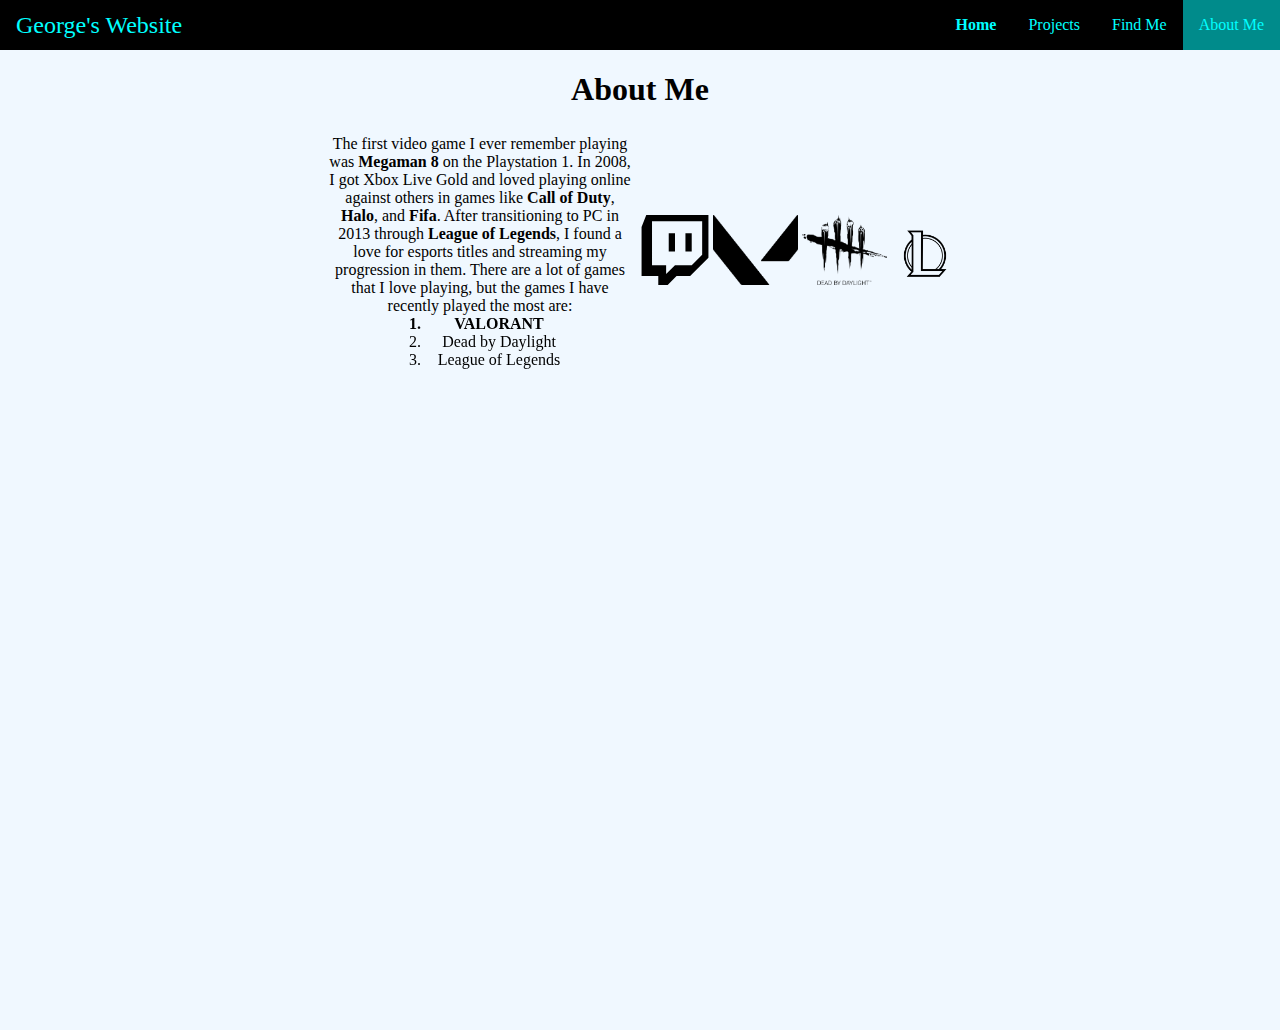
<file: AboutMe/index.html>
<!DOCTYPE html>
<html>
  <head>
    <meta charset="utf-8" />
    <meta name="viewport" content="width=device-width, initial-scale=1.0" />
    <title>About Me</title>
    <link href="aboutme.css" rel="stylesheet" type="text/css" />
    <link href="../index.css" rel="stylesheet" type="text/css" />
  </head>
  <body>
    <div id="navbarContainer">
      <div class="name-of-website">George's Website</div>
      <div class="navbar-links">
        <ul>
          <li><a href="../">Home</a></li>
          <li><a href="../Projects/">Projects</a></li>
          <li><a href="../FindMe/">Find Me</a></li>
          <li class="currently-on-page">
            <a href="../AboutMe/">About Me</a>
          </li>
        </ul>
      </div>
    </div>
    <div class="about-me-container">
      <h1>About Me</h1>
    </div>
    <div class="grid-container">
      <div class="grid">
        <div class="hobbies-text-styling">
          The first video game I ever remember playing was
          <strong>Megaman 8</strong> on the Playstation 1. In 2008, I got Xbox
          Live Gold and loved playing online against others in games like
          <strong>Call of Duty</strong>, <strong>Halo</strong>, and
          <strong>Fifa</strong>. After transitioning to PC in 2013 through
          <strong>League of Legends</strong>, I found a love for esports titles
          and streaming my progression in them. There are a lot of games that I
          love playing, but the games I have recently played the most are:
          <ol>
            <li>VALORANT</li>
            <li>Dead by Daylight</li>
            <li>League of Legends</li>
          </ol>
        </div>
        <div class="click-here">Click icons below!</div>
        <div class="grid-icon-container">
          <a href="https://www.twitch.tv/geemongee" target="_blank"
            ><img height="70px" src="./Icons/iconmonstr-twitch-1.svg"
          /></a>
          <a
            href="https://tracker.gg/valorant/profile/riot/YorJe%23LoveU/overview"
            target="_blank"
            ><img height="70px" src="./Icons/valorant-logo.png"
          /></a>
          <a
            href="https://www.dbdbuilds.com/stats?p1=YorJe&p2=none"
            target="_blank"
            ><img height="70px" src="./Icons/Dead_by_Daylight.webp"
          /></a>
          <a href="https://www.op.gg/summoners/na/YorJe" target="_blank"
            ><img height="70px" src="./Icons/league-of-legends.png"
          /></a>
        </div>
        <iframe
          class="clip1-styling"
          src="https://clips.twitch.tv/embed?clip=PricklyAlertMochaCoolCat-U9zYbKoYIOdw_G0Z&parent=gas12241.github.io"
          frameborder="0"
          allowfullscreen="true"
          scrolling="no"
          height="216"
          width="384"
        ></iframe>
        <iframe
          class="clip2-styling"
          src="https://clips.twitch.tv/embed?clip=DarlingPluckyNarwhalTwitchRPG-t9EfE5sxGFDpjsN0&parent=gas12241.github.io"
          frameborder="0"
          allowfullscreen="true"
          scrolling="no"
          height="216"
          width="384"
        ></iframe>
        <iframe
          class="clip3-styling"
          src="https://clips.twitch.tv/embed?clip=UninterestedWrongDonkeyBigBrother-sXjXEuiAKGQfDCYY&parent=gas12241.github.io"
          frameborder="0"
          allowfullscreen="true"
          scrolling="no"
          height="216"
          width="384"
        ></iframe>
        <iframe
          class="clip4-styling"
          src="https://clips.twitch.tv/embed?clip=GracefulHonestOrcaDAESuppy-oY7JQAfkKSlMsHoH&parent=gas12241.github.io"
          frameborder="0"
          allowfullscreen="true"
          scrolling="no"
          height="216"
          width="384"
        ></iframe>
      </div>
    </div>
  </body>
</html>
</file>
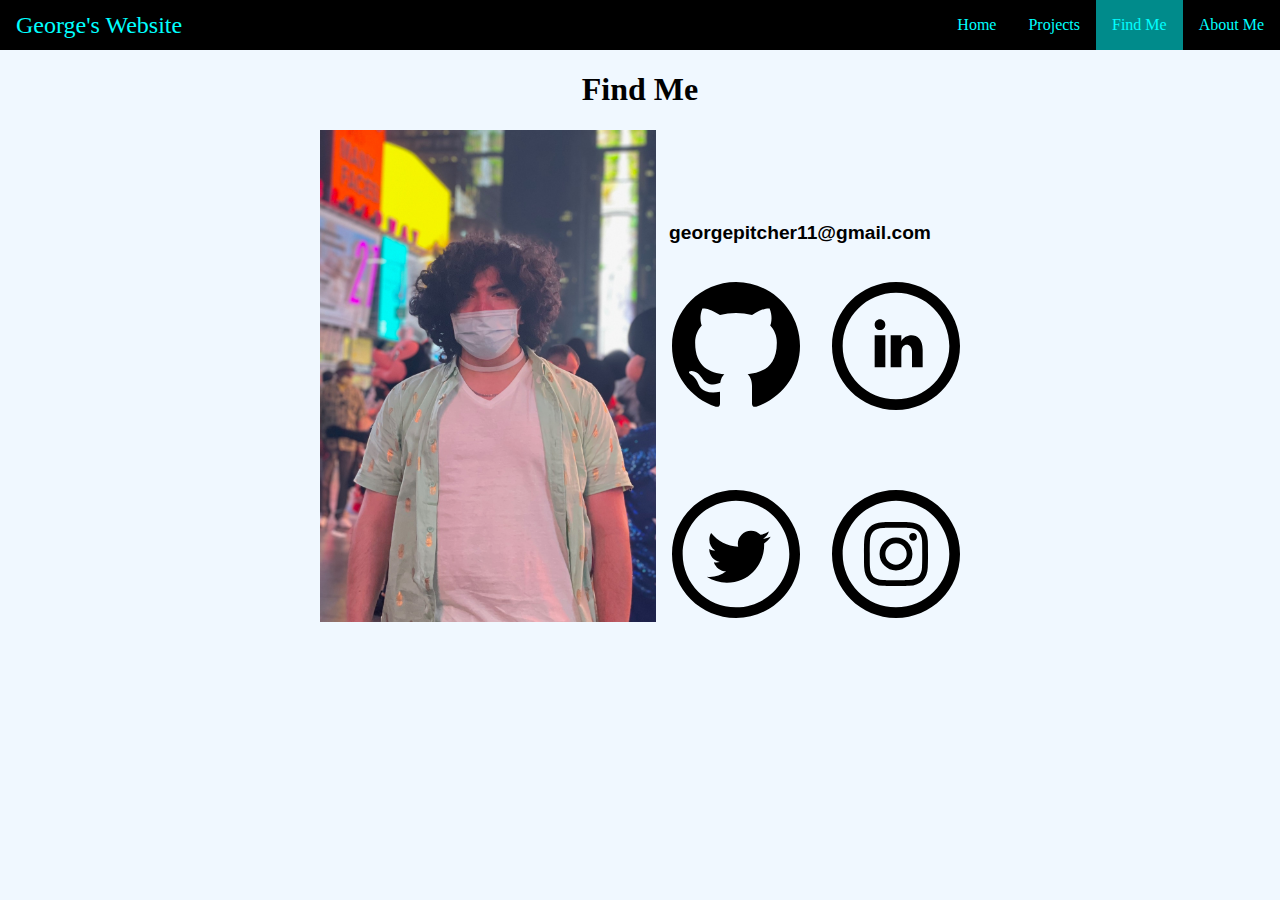
<file: FindMe/index.html>
<!DOCTYPE html>
<html>
  <head>
    <meta charset="utf-8" />
    <meta name="viewport" content="width=device-width, initial-scale=1.0" />
    <title>Find Me</title>
    <link href="findme.css" rel="stylesheet" type="text/css" />
    <link href="../index.css" rel="stylesheet" type="text/css" />
  </head>
  <body>
    <div id="navbarContainer">
      <div class="name-of-website">George's Website</div>
      <div class="navbar-links">
        <ul>
          <li><a href="../">Home</a></li>
          <li><a href="../Projects/">Projects</a></li>
          <li class="currently-on-page"><a href="../FindMe/">Find Me</a></li>
          <li><a href="../AboutMe/">About Me</a></li>
        </ul>
      </div>
    </div>
    <div class="find-me-container">
      <h1>Find Me</h1>
    </div>
    <div class="grid-container">
      <div class="grid">
        <h2 class="email-styling">georgepitcher11@gmail.com</h2>
        <a
          class="github-position-in-grid"
          href="https://github.com/gas12241"
          target="_blank"
          ><img class="svg-sizing" src="./SVGicons/github.svg" alt="Github SVG"
        /></a>
        <a
          class="linkedin-position-in-grid"
          href="https://www.linkedin.com/in/georgealvarado-salinas206/"
          target="_blank"
          ><img
            class="svg-sizing"
            src="./SVGicons/linkedin.svg"
            alt="Github SVG"
        /></a>
        <a
          class="instagram-position-in-grid"
          href="https://www.instagram.com/gas12241/"
          target="_blank"
          ><img
            class="svg-sizing"
            src="./SVGicons/instagram.svg"
            alt="Github SVG"
        /></a>
        <a
          class="twitter-position-in-grid"
          href="https://twitter.com/Geemongee97"
          target="_blank"
          ><img
            class="svg-sizing"
            src="./SVGicons/twitter.svg"
            alt="Github SVG"
        /></a>
        <img
          class="me-position me-size"
          src="./PictureOfMe/nygeorge.jpg"
          alt="Picture of me in NY"
        />
      </div>
    </div>
    <div class=".end-block"></div>
  </body>
</html>
</file>
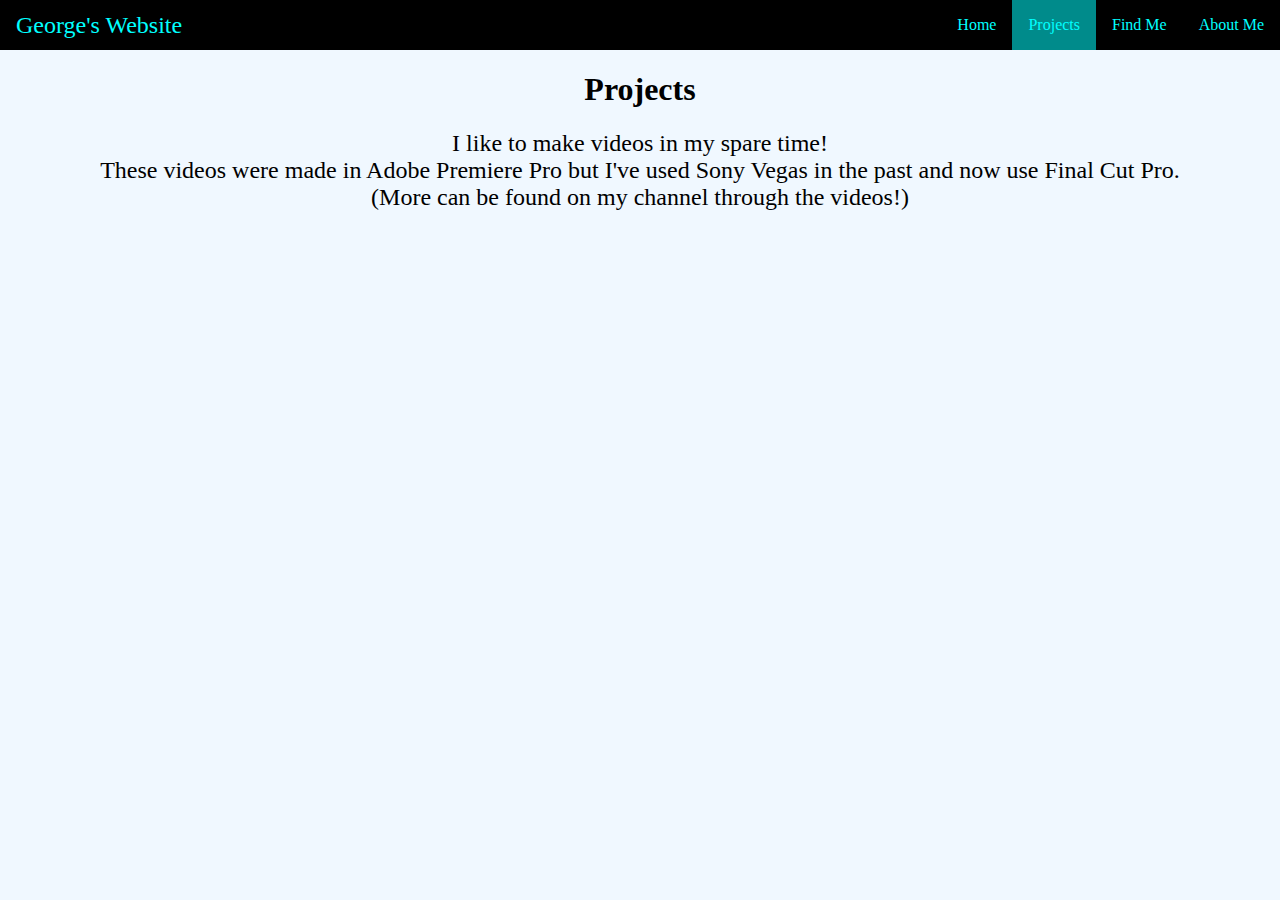
<file: Projects/index.html>
<!DOCTYPE html>
<html>
  <head>
    <meta charset="utf-8" />
    <meta name="viewport" content="width=device-width, initial-scale=1.0" />
    <title>Projects</title>
    <link href="projects.css" rel="stylesheet" type="text/css" />
    <link href="../index.css" rel="stylesheet" type="text/css" />
  </head>
  <body>
    <div id="navbarContainer">
      <div class="name-of-website">George's Website</div>
      <div class="navbar-links">
        <ul>
          <li><a href="../">Home</a></li>
          <li class="currently-on-page">
            <a href="../Projects/">Projects</a>
          </li>
          <li><a href="../FindMe/">Find Me</a></li>
          <li><a href="../AboutMe/">About Me</a></li>
        </ul>
      </div>
    </div>
    <h1 class="projects-container">Projects</h1>
    <div class="description-container">
      <div class="description">
        I like to make videos in my spare time!<br />
      </div>
    </div>
    <div class="description-container">
      <div class="description">
        These videos were made in Adobe Premiere Pro but I've used Sony Vegas in
        the past and now use Final Cut Pro.
      </div>
    </div>
    <div class="description-container">
      <div class="description">
        (More can be found on my channel through the videos!)
      </div>
    </div>
    <div class="grid-container">
      <div class="grid">
        <iframe
          class="video1-position"
          width="640"
          height="360"
          src="https://www.youtube.com/embed/5KIlJ6SZK3s"
          title="YouTube video player"
          frameborder="0"
          allow="accelerometer; autoplay; clipboard-write; encrypted-media; gyroscope; picture-in-picture"
          allowfullscreen
        ></iframe>
        <iframe
          class="video2-position"
          width="560"
          height="315"
          src="https://www.youtube.com/embed/MoJXeg1jFxM"
          title="YouTube video player"
          frameborder="0"
          allow="accelerometer; autoplay; clipboard-write; encrypted-media; gyroscope; picture-in-picture"
          allowfullscreen
        ></iframe>
      </div>
    </div>
  </body>
</html>
</file>
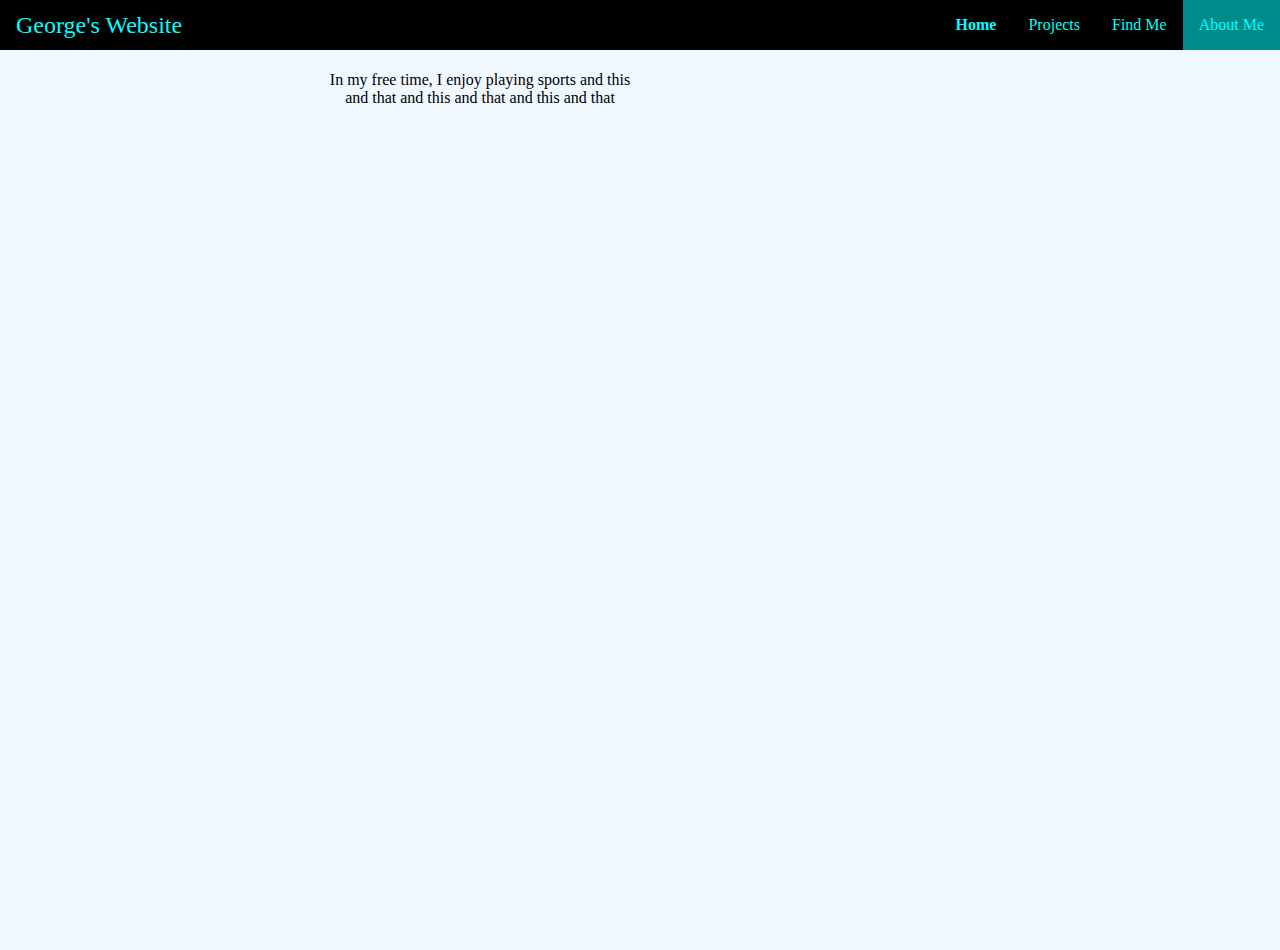
<file: AboutMe/aboutme.html>
<!DOCTYPE html>
<html>
  <head>
    <meta charset="utf-8" />
    <meta name="viewport" content="width=device-width, initial-scale=1.0" />
    <title>About Me</title>
    <link href="aboutme.css" rel="stylesheet" type="text/css" />
    <link href="../index.css" rel="stylesheet" type="text/css" />
  </head>
  <body>
    <div id="navbarContainer">
      <div class="name-of-website">George's Website</div>
      <div class="navbar-links">
        <ul>
          <li><a href="../index.html">Home</a></li>
          <li><a href="../Projects/projects.html">Projects</a></li>
          <li><a href="../FindMe/findme.html">Find Me</a></li>
          <li class="currently-on-page">
            <a href="./aboutme.html">About Me</a>
          </li>
        </ul>
      </div>
    </div>
    <div class="grid-container">
      <div class="grid">
        <p class="hobbies-text-styling">
          In my free time, I enjoy playing sports and this and that and this and
          that and this and that
        </p>
        <iframe
          class="clip1-styling"
          src="https://clips.twitch.tv/embed?clip=PricklyAlertMochaCoolCat-U9zYbKoYIOdw_G0Z&parent=gas12241.github.io"
          frameborder="0"
          allowfullscreen="true"
          scrolling="no"
          height="216"
          width="384"
        ></iframe>
        <iframe
          class="clip2-styling"
          src="https://clips.twitch.tv/embed?clip=DarlingPluckyNarwhalTwitchRPG-t9EfE5sxGFDpjsN0&parent=gas12241.github.io"
          frameborder="0"
          allowfullscreen="true"
          scrolling="no"
          height="216"
          width="384"
        ></iframe>
        <iframe
          class="clip3-styling"
          src="https://clips.twitch.tv/embed?clip=UninterestedWrongDonkeyBigBrother-sXjXEuiAKGQfDCYY&parent=gas12241.github.io"
          frameborder="0"
          allowfullscreen="true"
          scrolling="no"
          height="216"
          width="384"
        ></iframe>
      </div>
    </div>
    <div></div>
  </body>
</html>
</file>
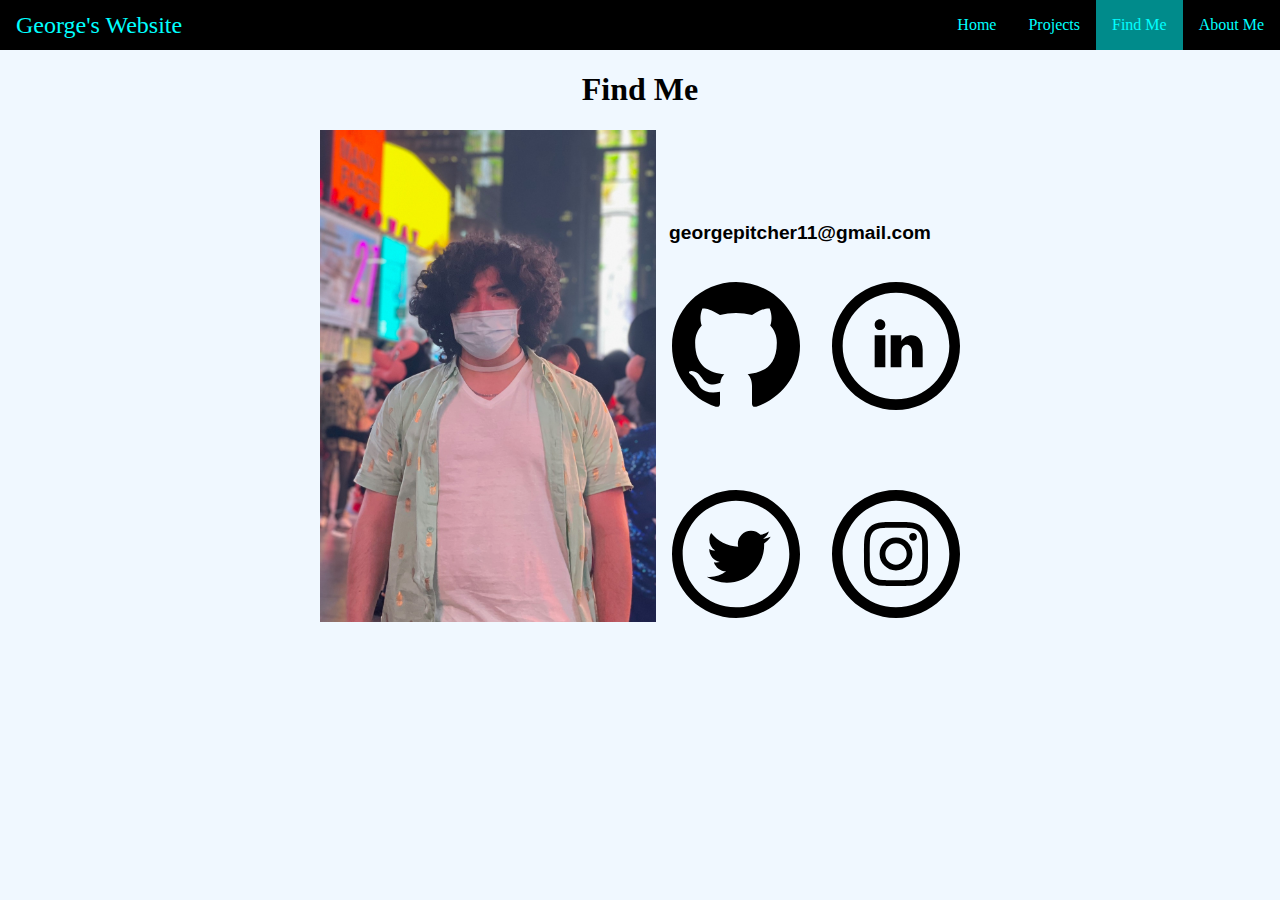
<file: FindMe/findme.html>
<!DOCTYPE html>
<html>
  <head>
    <meta charset="utf-8" />
    <meta name="viewport" content="width=device-width, initial-scale=1.0" />
    <title>Find Me</title>
    <link href="findme.css" rel="stylesheet" type="text/css" />
    <link href="../index.css" rel="stylesheet" type="text/css" />
  </head>
  <body>
    <div id="navbarContainer">
      <div class="name-of-website">George's Website</div>
      <div class="navbar-links">
        <ul>
          <li><a href="../index.html">Home</a></li>
          <li><a href="../Projects/projects.html">Projects</a></li>
          <li class="currently-on-page"><a href="./findme.html">Find Me</a></li>
          <li><a href="../AboutMe/aboutme.html">About Me</a></li>
        </ul>
      </div>
    </div>
    <div class="find-me-container">
      <h1>Find Me</h1>
    </div>
    <!-- <div>This is my Find Me page</div> -->
    <div class="grid-container">
      <div class="grid">
        <h2 class="email-styling">georgepitcher11@gmail.com</h2>
        <a
          class="github-position-in-grid"
          href="https://github.com/gas12241"
          target="_blank"
          ><img class="svg-sizing" src="./SVGicons/github.svg" alt="Github SVG"
        /></a>
        <a
          class="linkedin-position-in-grid"
          href="https://www.linkedin.com/in/georgealvarado-salinas206/"
          target="_blank"
          ><img
            class="svg-sizing"
            src="./SVGicons/linkedin.svg"
            alt="Github SVG"
        /></a>
        <a
          class="instagram-position-in-grid"
          href="https://www.instagram.com/gas12241/"
          target="_blank"
          ><img
            class="svg-sizing"
            src="./SVGicons/instagram.svg"
            alt="Github SVG"
        /></a>
        <a
          class="twitter-position-in-grid"
          href="https://twitter.com/Geemongee97"
          target="_blank"
          ><img
            class="svg-sizing"
            src="./SVGicons/twitter.svg"
            alt="Github SVG"
        /></a>
        <img
          class="me-position me-size"
          src="./PictureOfMe/nygeorge.jpg"
          alt="Picture of me in NY"
        />
      </div>
    </div>
  </body>
</html>
</file>
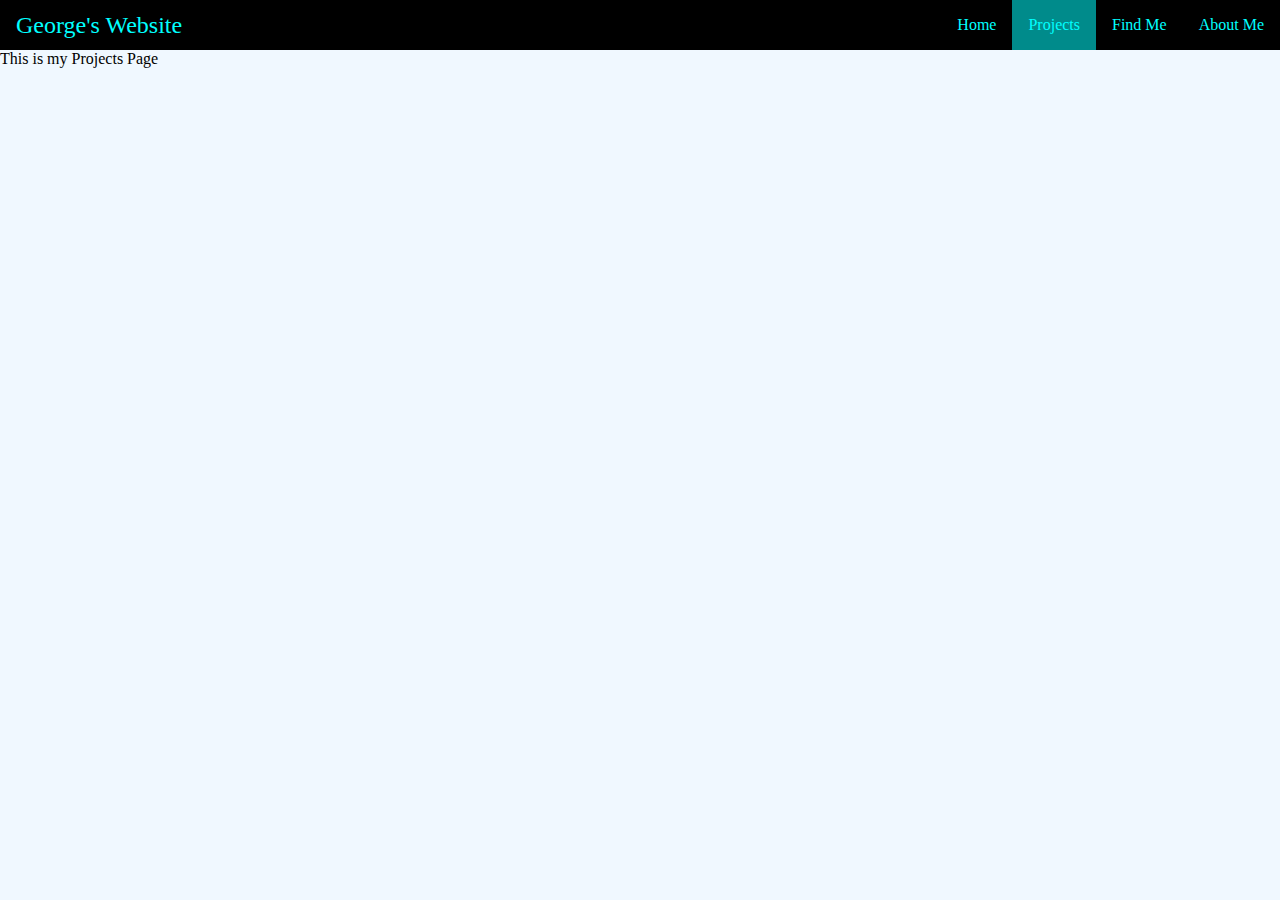
<file: Projects/projects.html>
<!DOCTYPE html>
<html>
  <head>
    <meta charset="utf-8" />
    <meta name="viewport" content="width=device-width, initial-scale=1.0" />
    <title>Projects</title>
    <link href="projects.css" rel="stylesheet" type="text/css" />
    <link href="../index.css" rel="stylesheet" type="text/css" />
  </head>
  <body>
    <div id="navbarContainer">
      <div class="name-of-website">George's Website</div>
      <div class="navbar-links">
        <ul>
          <li><a href="../index.html">Home</a></li>
          <li class="currently-on-page">
            <a href="./projects.html">Projects</a>
          </li>
          <li><a href="../FindMe/findme.html">Find Me</a></li>
          <li><a href="./aboutme.html">About Me</a></li>
        </ul>
      </div>
    </div>
    <div>This is my Projects Page</div>
  </body>
</html>
</file>
<file: AboutMe/aboutme.css>
.about-me-container {
  /* height: 200px; */
  width: 100vw;
  display: flex;
  justify-content: center;
  align-items: center;
}
.grid-container {
  height: 100vh;
  width: 100vw;
  display: flex;
}
.grid {
  display: grid;
  text-align: center;
  justify-content: center;
  width: 100vw;
  height: 80vh;
  grid-template-columns: repeat(4, 1fr);
  grid-template-rows: repeat(3, 1fr);
}
.hobbies-text-styling {
  grid-column: 2;
  grid-row: 1;
  padding: 5px;
}
.games-list {
  position: relative;
}
.grid-icon-container {
  display: flex;
  flex-wrap: wrap;
  justify-content: space-between;
  align-items: center;
  grid-column: 3;
  grid-row: 1;
}
.icon-wrapper {
  width: 15px;
  height: 10px;
}
svg-sizing {
  height: 60px;
}
.clip1-styling {
  grid-column: 2;
  grid-row: 2;
  padding: 5px;
}
.clip2-styling {
  grid-column: 3;
  grid-row: 2;
  padding: 5px;
}
.clip3-styling {
  grid-column: 2;
  grid-row: 3;
  padding: 5px;
}
.clip4-styling {
  grid-column: 3;
  grid-row: 3;
  padding: 5px;
}
iframe {
  height: 100%;
  width: 100%;
}
ol {
  display: block;
  text-align: center;
  position: relative;
  margin: 0;
  padding: 0;
  padding-left: 100px;
  width: 80%;
}
li:first-child {
  font-weight: bold;
}
img:hover {
  height: 75px;
}
.end-block {
  width: 100vw;
  height: 100px;
}
@media (min-width: 641px) {
  img:hover {
    height: 75px;
  }
}
.click-here {
  display: none;
}
@media (max-width: 640px) {
  .click-here {
    display: block;
    margin-top: 25px;
    font-size: 0.9rem;
    grid-column: 2;
    grid-row: 2;
  }
  .clip3-styling {
    display: none;
  }
  .clip4-styling {
    display: none;
  }
  .clip1-styling {
    grid-row: 4;
    margin-left: 35px;
  }
  .clip2-styling {
    grid-column: 2;
    grid-row: 5;
    margin-left: 35px;
  }
  iframe {
    width: 20rem;
    height: auto;
  }
  .end-block {
    width: 100vw;
    height: 50px;
  }
  .grid-container {
    height: auto;
  }
  .grid {
    grid-template-columns: repeat(1, 1fr);
    grid-template-rows: repeat(5, 1fr);
  }
  .grid-icon-container {
    display: flex;
    flex-wrap: wrap;
    justify-content: space-between;
    align-items: center;
    grid-column: 2;
    grid-row: 3;
    padding: 5px;
  }
}
</file>
<file: index.css>
* {
  box-sizing: border-box;
}
body {
  padding: 0;
  margin: 0;
  /*background-image: url(./phonebackground.jpeg);*/
  background-color: aliceblue;
  background-size: cover;
  background-repeat: no-repeat;
}
#navbarContainer {
  position: sticky;
  top: 0px;
  display: flex;
  justify-content: space-between;
  align-items: center;
  /* height: 60px;
  width: 100vw; */
  background-color: black;
  color: aqua;
}
.name-of-website {
  font-size: 1.5rem;
  font-family: "Times New Roman", Times, serif;
  margin-left: 1rem;
}
.navbar-links ul {
  margin: 0;
  padding: 0;
  display: flex;
}
.navbar-links li {
  list-style: none;
}
.navbar-links li a {
  text-decoration: none;
  color: aqua;
  padding: 1rem;
  display: block;
}
.navbar-links li:hover {
  background-color: darkcyan;
  transition: 250ms;
}
.currently-on-page {
  background-color: darkcyan;
}
@media (max-width: 640px) {
  .navbar-links {
    width: 100%;
  }
  #navbarContainer {
    flex-direction: column;
    align-items: center;
  }
  .navbar-links ul {
    width: 100%;
    justify-content: center;
  }
  .navbar-links li {
    text-align: center;
  }
  .navbar-links li a {
    padding: 0.5rem 1rem;
  }
  .navbar-links.active {
    display: flex;
    color: darkcyan;
  }
}
.centered-container-10-padding {
  display: flex;
  justify-content: center;
  align-items: center;
  width: 100vw;
  height: auto;
  padding: 10px;
}
.centered-container-15-padding {
  display: flex;
  justify-content: center;
  align-items: center;
  width: 100vw;
  height: auto;
  padding: 10px;
}
.section-font {
  font-size: 3rem;
}
.font-for-homepage {
  text-align: center;
  font-size: 1.5rem;
}
.nintendo-resizing {
  width: 25%;
  height: auto;
}
.university-container {
  display: flex;
  width: 100vw;
  height: auto;
  justify-content: space-around;
  text-align: center;
  padding: 10px;
}
.education-styling {
  text-align: center;
  width: 40vh;
}
.northeastern-resizing {
  width: 22vw;
  height: auto;
}
.seattle-u-resizing {
  width: 22vw;
  height: auto;
}
.experience-width {
  width: 50vw;
  height: auto;
  justify-content: center;
  text-align: center;
  align-items: center;
}
.coaching-pics-container {
  display: flex;
  width: 100vw;
  height: auto;
  justify-content: space-around;
  text-align: center;
  padding: 10px;
}
.coaching-pics-resizing {
  width: 45%;
  height: auto;
}
.start-block {
  width: 100vw;
  height: 50px;
}
.end-block {
  width: 100vw;
  height: 100px;
}
@media (max-width: 640px) {
  .seattle-u-resizing {
    display: none;
  }
  .northeastern-resizing {
    display: none;
  }
  .nintendo-resizing {
    width: 75%;
    height: auto;
  }
  .experience-width {
    width: 80vw;
  }
  .education-styling {
    width: 80vw;
  }
  .coaching-pics-container {
    flex-direction: column;
    justify-content: center;
    align-items: center;
  }
  .coaching-pics-resizing {
    width: 100%;
    height: auto;
    padding: 6px;
  }
}
</file>
<file: FindMe/findme.css>
.svg-sizing {
  height: auto;
  width: 80%;
}
@media (min-width: 641px) {
  .svg-sizing:hover {
    height: 90%;
    width: 90%;
    transition: 250ms;
  }
}
/* .svg-sizing:hover {
  height: 185px;
  width: 185px;
  transition: 250ms;
} */
.svg-container {
  height: 100px;
  width: 150px;
}
.grid-container {
  height: 80vh;
  width: 100vw;
  display: flex;
}
.find-me-container {
  /* height: 200px; */
  width: 100vw;
  display: flex;
  justify-content: center;
  align-items: center;
}
.grid {
  display: grid;
  text-align: right;
  justify-content: center;
  width: 100vw;
  height: 80vh;
  grid-template-columns: repeat(8, 1fr);
  grid-template-rows: repeat(8, 1fr);
}
.email-styling {
  text-align: center;
  font-family: Arial, Helvetica, sans-serif;
  font-size: 1.5vw;
  color: black;
  grid-column: 5 / 7;
  grid-row: 2;
  grid-auto-flow: inherit;
}
.github-position-in-grid {
  grid-column: 5;
  grid-row: 3;
}
.linkedin-position-in-grid {
  grid-column: 6;
  grid-row: 3;
}
.twitter-position-in-grid {
  grid-column: 5;
  grid-row: 5;
}
.instagram-position-in-grid {
  grid-column: 6;
  grid-row: 5;
}
.me-position {
  grid-column: 3/6;
  grid-row: 1/4;
}
.me-size {
  width: 70%;
  height: auto;
}
@media (max-width: 640px) {
  .me-position {
    margin-right: 250px;
    grid-column: 4 / 7;
    grid-row: 1;
  }
  .me-size {
    width: 90%;
  }
  .email-styling {
    grid-column: 4/6;
    font-size: 4vw;
  }
  .github-position-in-grid {
    grid-column: 4;
  }
  .linkedin-position-in-grid {
    grid-column: 5;
  }
  .twitter-position-in-grid {
    grid-column: 4;
  }
  .instagram-position-in-grid {
    grid-column: 5;
  }
}
</file>
<file: Projects/projects.css>
.projects-container {
  width: 100vw;
  display: flex;
  justify-content: center;
  align-items: center;
}
.grid-container {
  width: 100vw;
  height: 57vh;
  display: flex;
  justify-content: center;
  align-items: center;
}
.grid {
  width: 100%;
  height: 100%;
  display: grid;
  grid-template-columns: repeat(2, 1fr);
  grid-template-rows: repeat(1, 1fr);
}
.description-container {
  width: 100vw;
  height: auto;
  display: flex;
  justify-content: center;
  align-items: center;
  text-align: center;
}
.description {
  font-size: 1.5em;
}
.video1-position {
  grid-column: 1;
  grid-row: 1;
}
.video2-position {
  grid-column: 2;
  grid-row: 1;
}
iframe {
  height: 100%;
  width: 100%;
  padding: 5px;
}
@media (max-width: 640px) {
  .description {
    font-size: 1rem;
  }
  .grid {
    grid-template-columns: repeat(1, 1fr);
    grid-template-rows: repeat(2, 1fr);
  }
  .video1-position {
    grid-column: 1;
    grid-row: 1;
  }
  .video2-position {
    grid-column: 1;
    grid-row: 2;
  }
}
</file>
